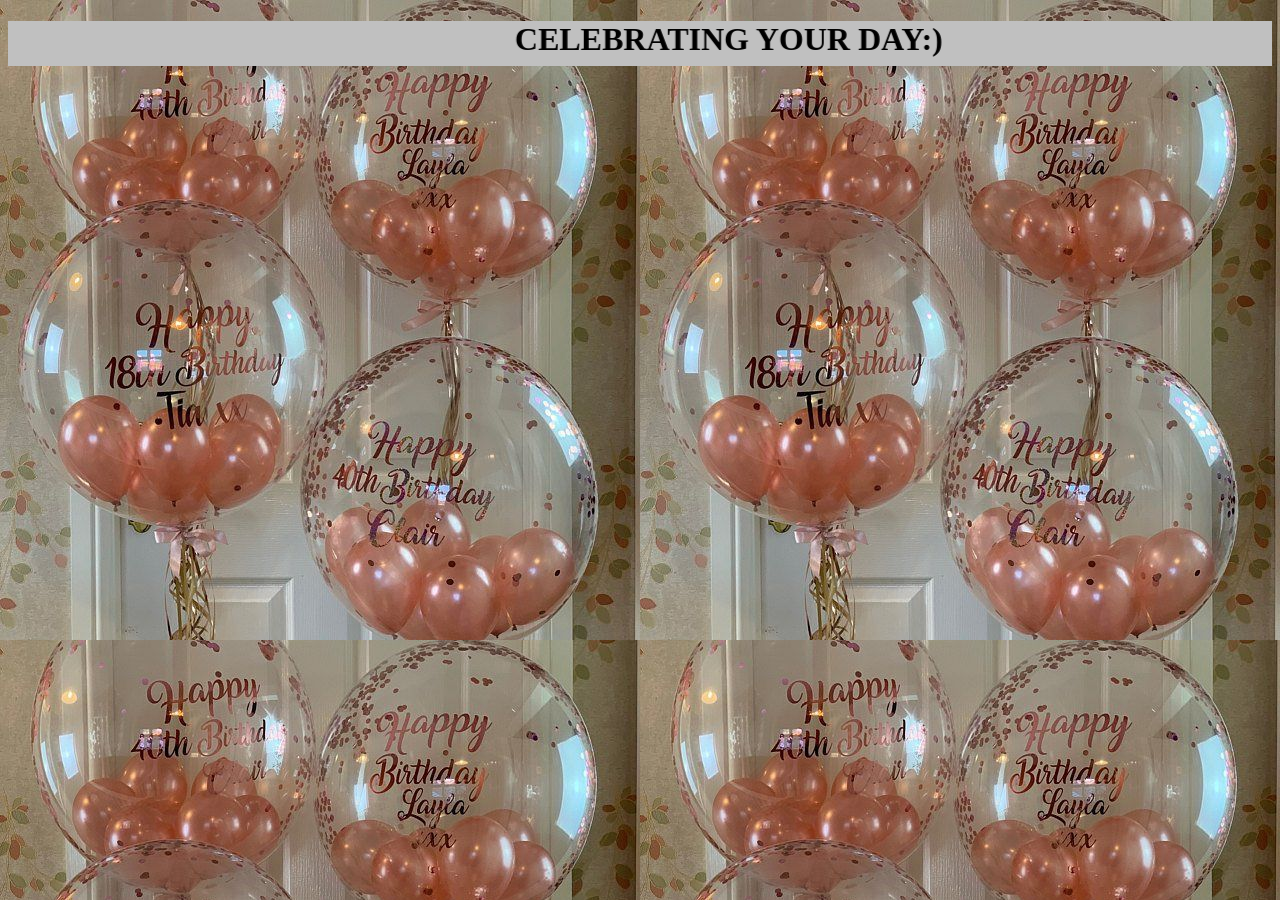
<file: bir.html>
<!DOCTYPE html>
<html lang="en">
<head>
    <meta charset="UTF-8">
    <meta http-equiv="X-UA-Compatible" content="IE=edge">
    <meta name="viewport" content="width=device-width, initial-scale=1.0">
    <title>Birthday Event</title>
</head>
<body background="images/brd.jpg">
    <h1></h1>
    <h1 style="background-color:silver"><marquee behavior="alternate" scrollamount="23">CELEBRATING YOUR DAY:)</marquee></h1>

    <!-- <img src="images/bq.jpg" width="350" height="300" align="left">
    <img src="images/girl.jpg" width="350" height="300" align="right">
   
     -->
</body>
</html>
</file>
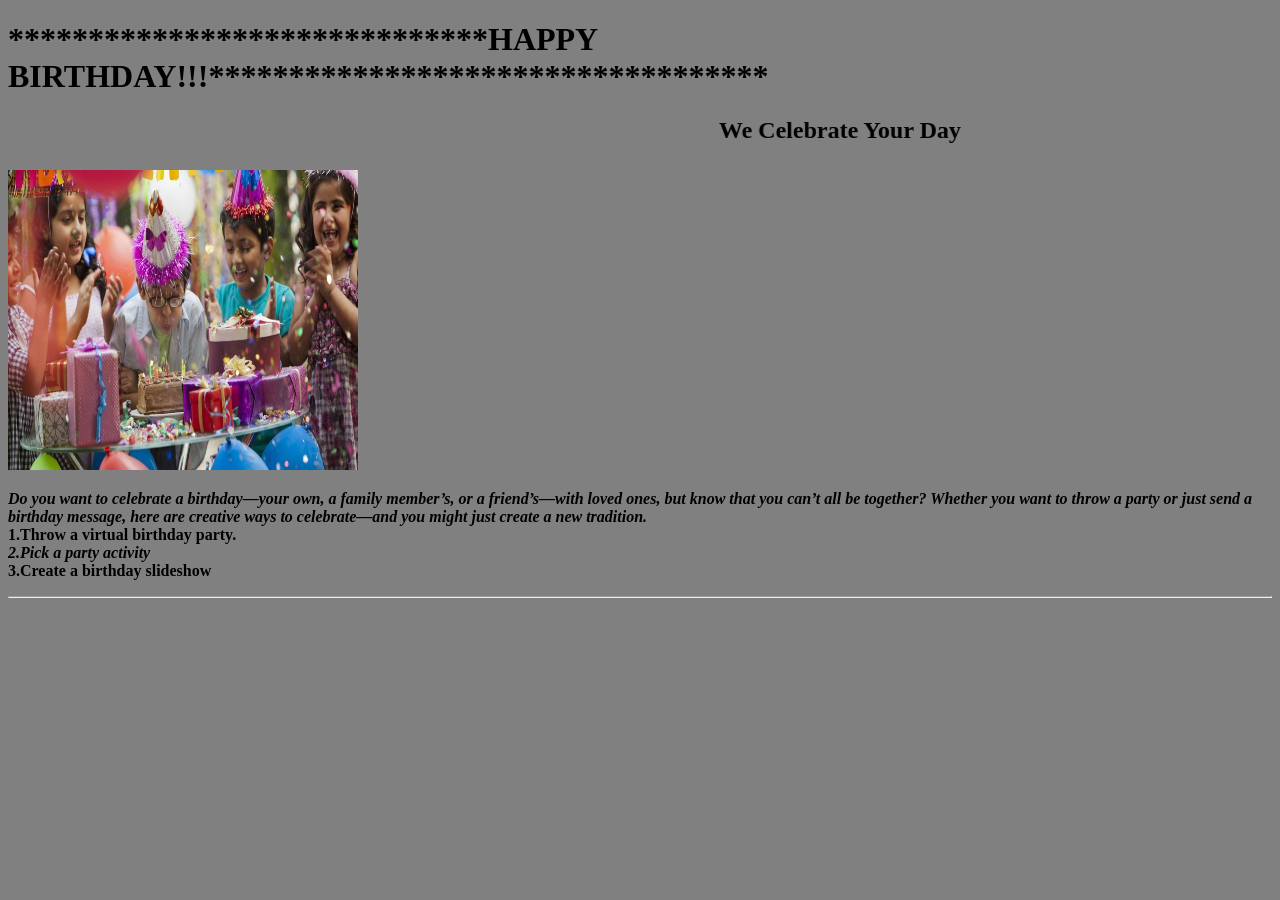
<file: birth.html>
<!DOCTYPE html>
<html lang="en">
<head>
    <meta charset="UTF-8">
    <meta http-equiv="X-UA-Compatible" content="IE=edge">
    <meta name="viewport" content="width=device-width, initial-scale=1.0">
    <title>BirthDays</title>
</head>
<body style="background-color:grey">
    <h1>******************************HAPPY BIRTHDAY!!!***********************************</h1>
    <h2><marquee behavior="alternate" scrollamount="23">We Celebrate Your Day</marquee></h2>

    <img src="images/by.jpeg" width="350" height="300">
    <p><b><i>Do you want to celebrate a birthday—your own, a family member’s, or a friend’s—with loved ones, but know that you can’t all be together? Whether you want to throw a party or just send a birthday message, here are  creative ways to celebrate—and you might just create a new tradition.</i></b><br><b>1.Throw a virtual birthday party.</b><br><i><b>2.Pick a party activity</b></i><br><b>3.Create a birthday slideshow</b><br><hr></p>
    
</body>
</html>
</file>
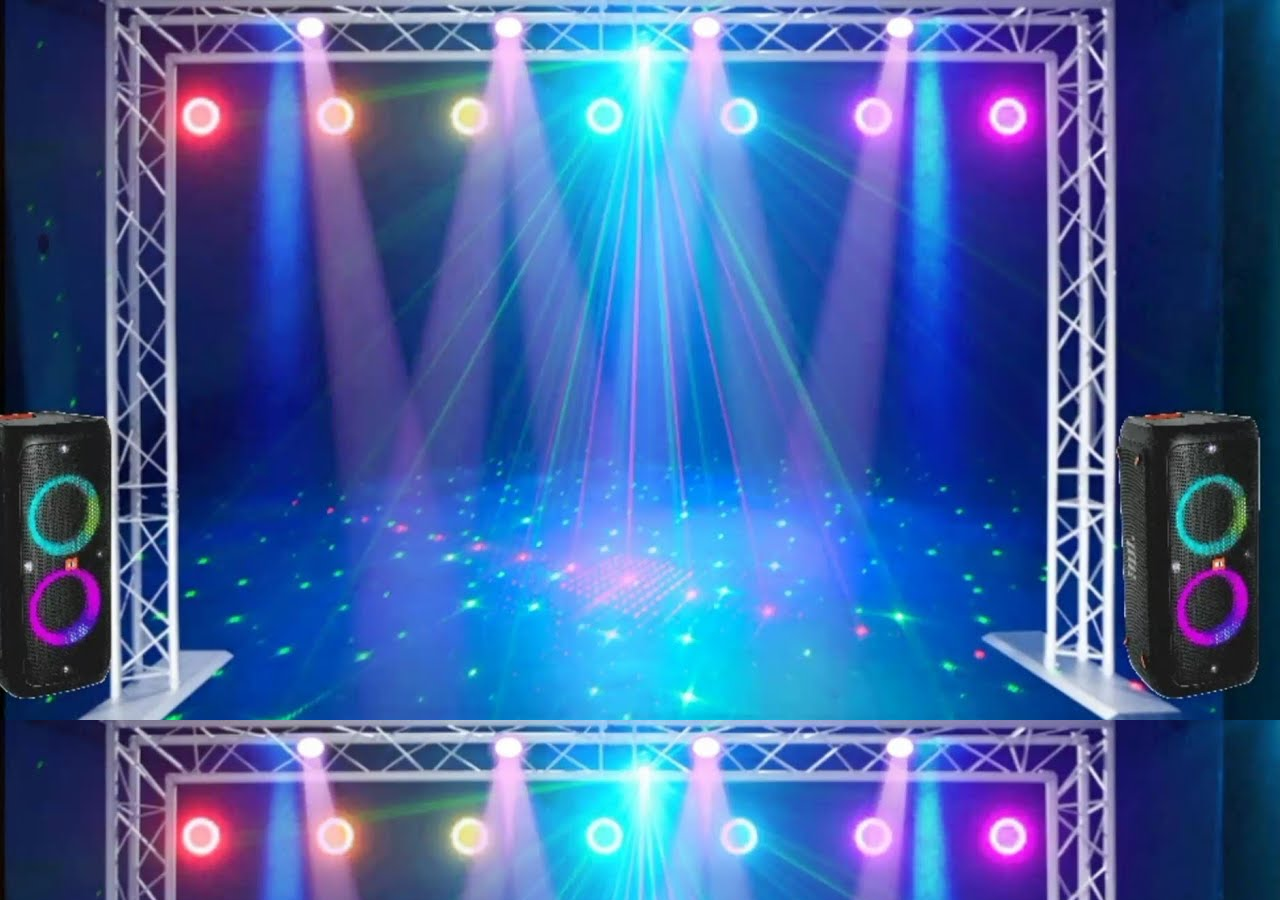
<file: dress.html>
<!DOCTYPE html>
<html lang="en">
<head>
    <meta charset="UTF-8">
    <meta http-equiv="X-UA-Compatible" content="IE=edge">
    <meta name="viewport" content="width=device-width, initial-scale=1.0">
    <title>Fashion</title>
</head>
<body background="images/dj.jpg">
    
    <!-- <h1 style="background-color:blueviolet"><marquee behavior="alternate" scrollamount="28">FASHION:)</marquee></h1> -->


    
    
    
</body>
</html>
</file>
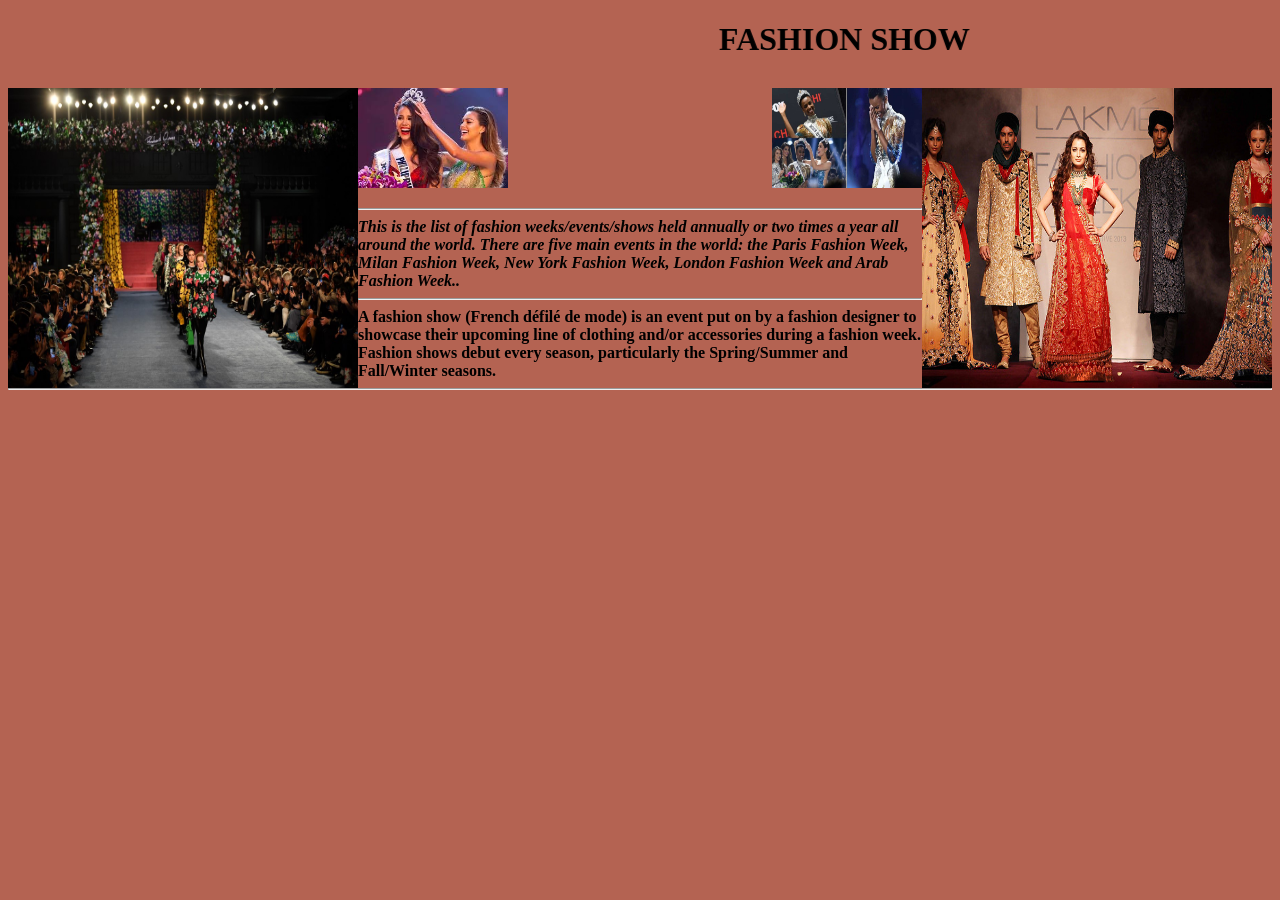
<file: fash.html>
<!DOCTYPE html>
<html lang="en">
<head>
    <meta charset="UTF-8">
    <meta http-equiv="X-UA-Compatible" content="IE=edge">
    <meta name="viewport" content="width=device-width, initial-scale=1.0">
    <title>Fasion Event</title>
</head>
<body style="background-color:rgb(180, 99, 82)">
    <h1></h1>
    <h1><marquee behavior="alternate" scrollamount="23">FASHION SHOW</marquee></h1>

    <img src="images/f.png" width="350" height="300" align="left">
    <img src="images/fs.jpg" width="350" height="300" align="right">
    <img src="images/fsh.jfif" width="150" height="100" align="bottom">
    <img src="images/week.jpg" width="150" height="100" align="right">

    <p><hr><b><i>This is the list of fashion weeks/events/shows held annually or two times a year all around the world. There are five main events in the world: the Paris Fashion Week, Milan Fashion Week, New York Fashion Week, London Fashion Week and Arab Fashion Week..</i></b><br><hr><b>A fashion show (French défilé de mode) is an event put on by a fashion designer to showcase their upcoming line of clothing and/or accessories during a fashion week. Fashion shows debut every season, particularly the Spring/Summer and Fall/Winter seasons.</b><hr></p>
    
</body>
</html>
</file>
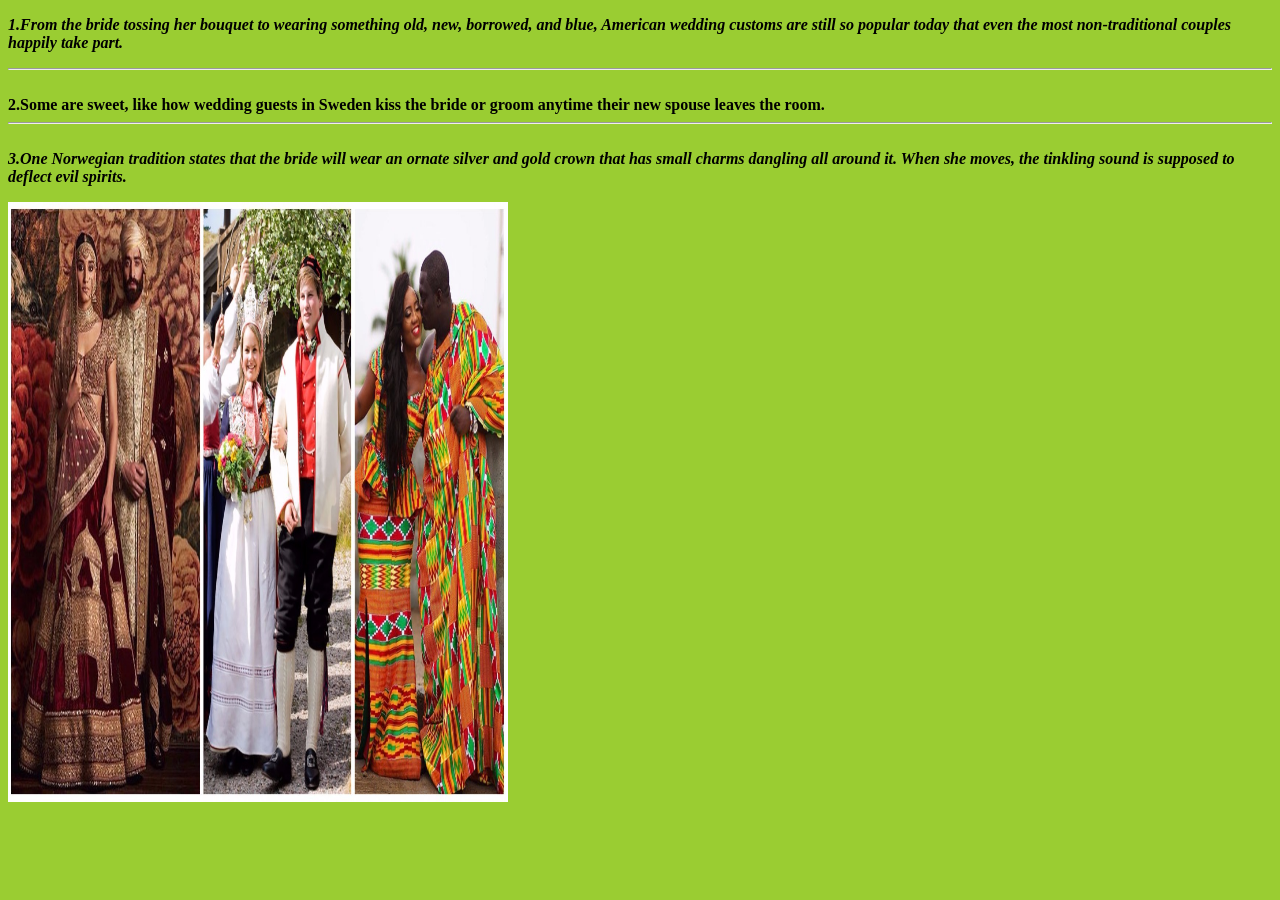
<file: wedevent.html>
<!DOCTYPE html>
<html lang="en">
<head>
    <meta charset="UTF-8">
    <meta http-equiv="X-UA-Compatible" content="IE=edge">
    <meta name="viewport" content="width=device-width, initial-scale=1.0">
    <title>Wedding Days</title>
</head>
<body style="background-color:yellowgreen">
    <p><i><b>1.From the bride tossing her bouquet to wearing something old, new, borrowed, and blue, American wedding customs are still so popular today that even the most non-traditional couples happily take part.</i></b><hr><br><b>2.Some are sweet, like how wedding guests in Sweden kiss the bride or groom anytime their new spouse leaves the room.</b><hr><br><i><b>3.One Norwegian tradition states that the bride will wear an ornate silver and gold crown that has small charms dangling all around it. When she moves, the tinkling sound is supposed to deflect evil spirits.</b></i></p>
    <img src="images/outfit.jpg" width="500" height="600" alt="Wedding image">
    
</body>
</html>
</file>
